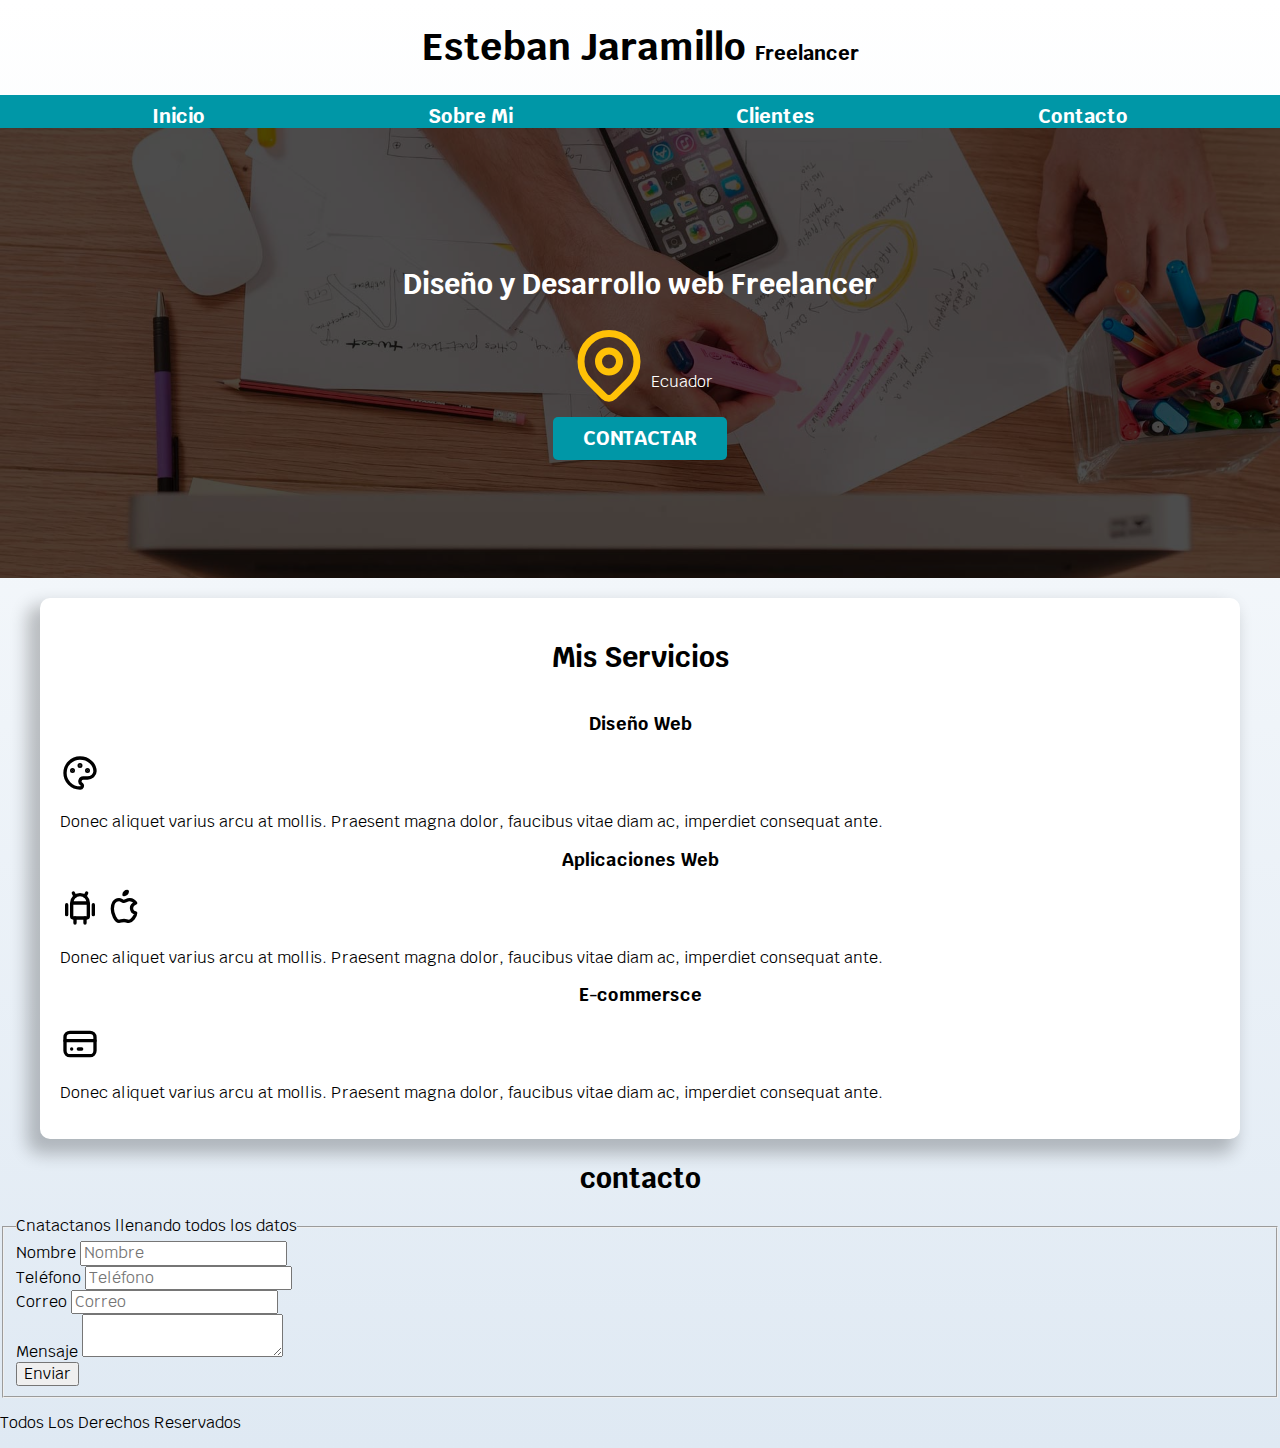
<file: index.html>
<!DOCTYPE html>
<html lang="en">
<head>
    <meta charset="UTF-8">
    <meta http-equiv="X-UA-Compatible" content="IE=edge">
    <meta name="viewport" content="width=device-width, initial-scale=1.0">
    <title>Disañador Freelancer</title>
    <link rel="preload" href="css/normalize.css" as="style">
    <link rel="stylesheet" href="css/normalize.css">
    <link href="https://fonts.googleapis.com/css2?family=Krub:wght@400;700&display=swap" rel="stylesheet">
    <link rel="preload" href="css/styles.css" as="style">
    <link href="css/styles.css" rel="stylesheet">

</head>
<body>
    <header>
     <h1 class="titulo">Esteban Jaramillo <span>Freelancer</span></h1>
    </header>
    
   <div class="nav-bg">
    <nav class="navegacion-principal contenedor"> 
        <a href="#">Inicio</a>      
        <a href="#">Sobre Mi</a>  
        <a href="#">Clientes</a>
        <a href="#">Contacto</a>
    </nav>
    </div>

    <section class="hero">
     <div class="contenido-hero">
     <h2>Diseño y Desarrollo web <span>Freelancer</span></h2>
        
     <div class="ubicacion">
     <svg xmlns="http://www.w3.org/2000/svg" class="icon icon-tabler icon-tabler-map-pin" width="84" height="84" viewBox="0 0 24 24" stroke-width="2" stroke="#ffc107" fill="none" stroke-linecap="round" stroke-linejoin="round">
            <path stroke="none" d="M0 0h24v24H0z" fill="none"/>
            <circle cx="12" cy="11" r="3" />
            <path d="M17.657 16.657l-4.243 4.243a2 2 0 0 1 -2.827 0l-4.244 -4.243a8 8 0 1 1 11.314 0z" />
          </svg>
        <p>Ecuador</p> 
     </div>
    
        <a class="boton" href="#">Contactar</a> 

      </div> 
    </section>

  <main class="contenedor sombra">
       <h2>Mis Servicios</h2>

      <div class="servicios"></div>
<section>
   <h3>Diseño Web</h3>
   <svg xmlns="http://www.w3.org/2000/svg" class="icon icon-tabler icon-tabler-palette" width="40" height="40" viewBox="0 0 24 24" stroke-width="2" stroke="#000000" fill="none" stroke-linecap="round" stroke-linejoin="round">
    <path stroke="none" d="M0 0h24v24H0z" fill="none"/>
    <path d="M12 21a9 9 0 1 1 0 -18a9 8 0 0 1 9 8a4.5 4 0 0 1 -4.5 4h-2.5a2 2 0 0 0 -1 3.75a1.3 1.3 0 0 1 -1 2.25" />
    <circle cx="7.5" cy="10.5" r=".5" fill="currentColor" />
    <circle cx="12" cy="7.5" r=".5" fill="currentColor" />
    <circle cx="16.5" cy="10.5" r=".5" fill="currentColor" />
  </svg>
<p>Donec aliquet varius arcu at mollis. Praesent magna dolor, faucibus vitae diam ac, imperdiet consequat ante.</p>
</section>

<section>
<h3>Aplicaciones Web</h3>
<svg xmlns="http://www.w3.org/2000/svg" class="icon icon-tabler icon-tabler-brand-android" width="40" height="40" viewBox="0 0 24 24" stroke-width="2" stroke="#000000" fill="none" stroke-linecap="round" stroke-linejoin="round">
    <path stroke="none" d="M0 0h24v24H0z" fill="none"/>
    <line x1="4" y1="10" x2="4" y2="16" />
    <line x1="20" y1="10" x2="20" y2="16" />
    <path d="M7 9h10v8a1 1 0 0 1 -1 1h-8a1 1 0 0 1 -1 -1v-8a5 5 0 0 1 10 0" />
    <line x1="8" y1="3" x2="9" y2="5" />
    <line x1="16" y1="3" x2="15" y2="5" />
    <line x1="9" y1="18" x2="9" y2="21" />
    <line x1="15" y1="18" x2="15" y2="21" />
  </svg>
  <svg xmlns="http://www.w3.org/2000/svg" class="icon icon-tabler icon-tabler-brand-apple" width="40" height="40" viewBox="0 0 24 24" stroke-width="2" stroke="#000000" fill="none" stroke-linecap="round" stroke-linejoin="round">
    <path stroke="none" d="M0 0h24v24H0z" fill="none"/>
    <path d="M9 7c-3 0 -4 3 -4 5.5c0 3 2 7.5 4 7.5c1.088 -.046 1.679 -.5 3 -.5c1.312 0 1.5 .5 3 .5s4 -3 4 -5c-.028 -.01 -2.472 -.403 -2.5 -3c-.019 -2.17 2.416 -2.954 2.5 -3c-1.023 -1.492 -2.951 -1.963 -3.5 -2c-1.433 -.111 -2.83 1 -3.5 1c-.68 0 -1.9 -1 -3 -1z" />
    <path d="M12 4a2 2 0 0 0 2 -2a2 2 0 0 0 -2 2" />
  </svg>
<p>Donec aliquet varius arcu at mollis. Praesent magna dolor, faucibus vitae diam ac, imperdiet consequat ante.</p>
</section>

<section>
<h3>E-commersce</h3>
<svg xmlns="http://www.w3.org/2000/svg" class="icon icon-tabler icon-tabler-credit-card" width="40" height="40" viewBox="0 0 24 24" stroke-width="2" stroke="#000000" fill="none" stroke-linecap="round" stroke-linejoin="round">
    <path stroke="none" d="M0 0h24v24H0z" fill="none"/>
    <rect x="3" y="5" width="18" height="14" rx="3" />
    <line x1="3" y1="10" x2="21" y2="10" />
    <line x1="7" y1="15" x2="7.01" y2="15" />
    <line x1="11" y1="15" x2="13" y2="15" />
  </svg>
<p>Donec aliquet varius arcu at mollis. Praesent magna dolor, faucibus vitae diam ac, imperdiet consequat ante.</p>
     </section>
  </div>
</main>

<section></section>
<h2>contacto</h2>

<form>
   <fieldset>
    <legend>Cnatactanos llenando todos los datos</legend>
   
    <div>
    <label>Nombre</label>
    <Input type="text" placeholder="Nombre">    
    </div>
    
     <div>
    <label>Teléfono</label>
    <Input type="tel" placeholder="Teléfono">    
     </div>   
    
    <div>
    <label>Correo</label>
    <Input type="email" placeholder="Correo">    
    </div>
    
    <div>
    <label>Mensaje</label>
    <textarea></textarea>
    </div>
    
    <div>
    <input type="submit" value="Enviar">    
    </div>
    
</fieldset> 
</form>
</section>

<footer>
    <p>Todos Los Derechos Reservados</p>
</footer>

</body>
</html>
</file>
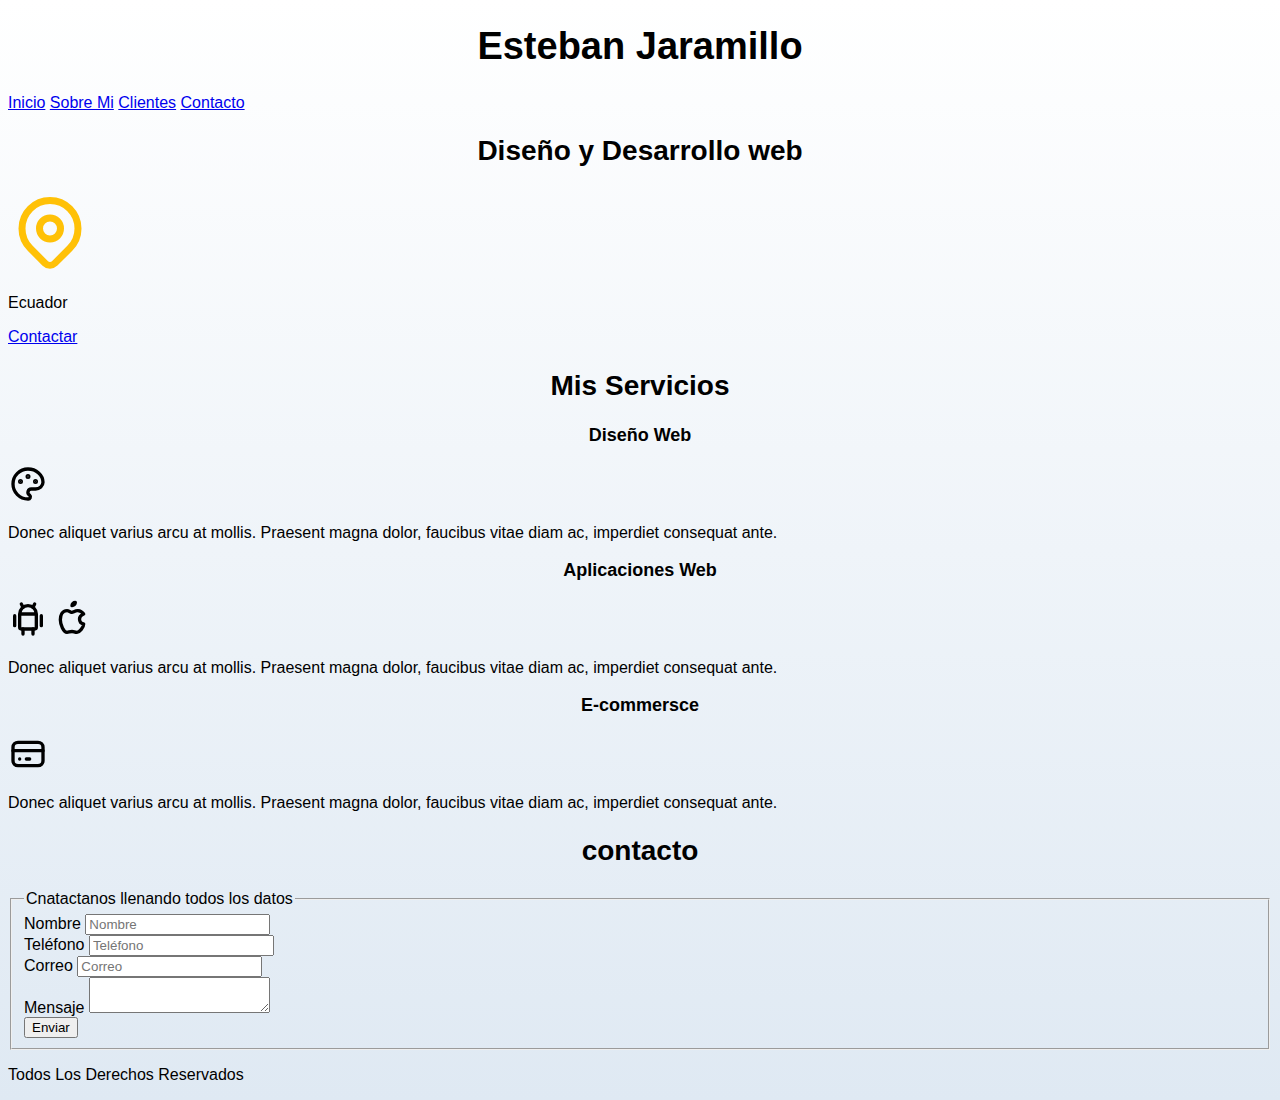
<file: nosotros.html>
<!DOCTYPE html>
<html lang="en">
<head>
    <meta charset="UTF-8">
    <meta http-equiv="X-UA-Compatible" content="IE=edge">
    <meta name="viewport" content="width=device-width, initial-scale=1.0">
    <title>Disañador Freelancer</title>
    <link rel="preload" href="css/styles.css" as="style">
    <link href="css/styles.css" rel="stylesheet">

</head>
<body>
    <header>
   <h1>Esteban Jaramillo</h1>
    </header>

    <nav>
        <a href="#">Inicio</a>      
        <a href="#">Sobre Mi</a>  
        <a href="#">Clientes</a>
        <a href="#">Contacto</a>
    </nav>

    <section>
        <h2>Diseño y Desarrollo web</h2>
        
        <svg xmlns="http://www.w3.org/2000/svg" class="icon icon-tabler icon-tabler-map-pin" width="84" height="84" viewBox="0 0 24 24" stroke-width="2" stroke="#ffc107" fill="none" stroke-linecap="round" stroke-linejoin="round">
            <path stroke="none" d="M0 0h24v24H0z" fill="none"/>
            <circle cx="12" cy="11" r="3" />
            <path d="M17.657 16.657l-4.243 4.243a2 2 0 0 1 -2.827 0l-4.244 -4.243a8 8 0 1 1 11.314 0z" />
          </svg>
        <p>Ecuador</p>

        <a href="#">Contactar</a>
    </section>


    <main>
   <h2>Mis Servicios</h2>

<section>
   <h3>Diseño Web</h3>
   <svg xmlns="http://www.w3.org/2000/svg" class="icon icon-tabler icon-tabler-palette" width="40" height="40" viewBox="0 0 24 24" stroke-width="2" stroke="#000000" fill="none" stroke-linecap="round" stroke-linejoin="round">
    <path stroke="none" d="M0 0h24v24H0z" fill="none"/>
    <path d="M12 21a9 9 0 1 1 0 -18a9 8 0 0 1 9 8a4.5 4 0 0 1 -4.5 4h-2.5a2 2 0 0 0 -1 3.75a1.3 1.3 0 0 1 -1 2.25" />
    <circle cx="7.5" cy="10.5" r=".5" fill="currentColor" />
    <circle cx="12" cy="7.5" r=".5" fill="currentColor" />
    <circle cx="16.5" cy="10.5" r=".5" fill="currentColor" />
  </svg>
<p>Donec aliquet varius arcu at mollis. Praesent magna dolor, faucibus vitae diam ac, imperdiet consequat ante.</p>
</section>

<section>
<h3>Aplicaciones Web</h3>
<svg xmlns="http://www.w3.org/2000/svg" class="icon icon-tabler icon-tabler-brand-android" width="40" height="40" viewBox="0 0 24 24" stroke-width="2" stroke="#000000" fill="none" stroke-linecap="round" stroke-linejoin="round">
    <path stroke="none" d="M0 0h24v24H0z" fill="none"/>
    <line x1="4" y1="10" x2="4" y2="16" />
    <line x1="20" y1="10" x2="20" y2="16" />
    <path d="M7 9h10v8a1 1 0 0 1 -1 1h-8a1 1 0 0 1 -1 -1v-8a5 5 0 0 1 10 0" />
    <line x1="8" y1="3" x2="9" y2="5" />
    <line x1="16" y1="3" x2="15" y2="5" />
    <line x1="9" y1="18" x2="9" y2="21" />
    <line x1="15" y1="18" x2="15" y2="21" />
  </svg>
  <svg xmlns="http://www.w3.org/2000/svg" class="icon icon-tabler icon-tabler-brand-apple" width="40" height="40" viewBox="0 0 24 24" stroke-width="2" stroke="#000000" fill="none" stroke-linecap="round" stroke-linejoin="round">
    <path stroke="none" d="M0 0h24v24H0z" fill="none"/>
    <path d="M9 7c-3 0 -4 3 -4 5.5c0 3 2 7.5 4 7.5c1.088 -.046 1.679 -.5 3 -.5c1.312 0 1.5 .5 3 .5s4 -3 4 -5c-.028 -.01 -2.472 -.403 -2.5 -3c-.019 -2.17 2.416 -2.954 2.5 -3c-1.023 -1.492 -2.951 -1.963 -3.5 -2c-1.433 -.111 -2.83 1 -3.5 1c-.68 0 -1.9 -1 -3 -1z" />
    <path d="M12 4a2 2 0 0 0 2 -2a2 2 0 0 0 -2 2" />
  </svg>
<p>Donec aliquet varius arcu at mollis. Praesent magna dolor, faucibus vitae diam ac, imperdiet consequat ante.</p>
</section>

<section>
<h3>E-commersce</h3>
<svg xmlns="http://www.w3.org/2000/svg" class="icon icon-tabler icon-tabler-credit-card" width="40" height="40" viewBox="0 0 24 24" stroke-width="2" stroke="#000000" fill="none" stroke-linecap="round" stroke-linejoin="round">
    <path stroke="none" d="M0 0h24v24H0z" fill="none"/>
    <rect x="3" y="5" width="18" height="14" rx="3" />
    <line x1="3" y1="10" x2="21" y2="10" />
    <line x1="7" y1="15" x2="7.01" y2="15" />
    <line x1="11" y1="15" x2="13" y2="15" />
  </svg>
<p>Donec aliquet varius arcu at mollis. Praesent magna dolor, faucibus vitae diam ac, imperdiet consequat ante.</p>
</section>
</main>

<section></section>
<h2>contacto</h2>

<form>
   <fieldset>
    <legend>Cnatactanos llenando todos los datos</legend>
   
    <div>
    <label>Nombre</label>
    <Input type="text" placeholder="Nombre">    
    </div>
    
     <div>
    <label>Teléfono</label>
    <Input type="tel" placeholder="Teléfono">    
     </div>   
    
    <div>
    <label>Correo</label>
    <Input type="email" placeholder="Correo">    
    </div>
    
    <div>
    <label>Mensaje</label>
    <textarea></textarea>
    </div>
    
    <div>
    <input type="submit" value="Enviar">    
    </div>
    
</fieldset> 
</form>
</section>

<footer>
    <p>Todos Los Derechos Reservados</p>
</footer>

</body>
</html>
</file>
<file: css/styles.css>
:root {
    --blanco:#ffffff;
    --oscuro:#212121;
    --primario:#ffc107;
    --secundario:#0097a7;
    --gris:#757575;
    --grisClaro: #DFE9F3 
}
/* esto es un comentario **/
html{
    font-size: 62.5%;
    box-sizing: border-box;
}
*, *:before, *:after {
    box-sizing: inherit;
  }

body {
    font-size: 16px; /* 1rem = 10px **/
    font-family: 'Krub', sans-serif;    
    background-image: linear-gradient(to  top, var(--grisClaro) 0%, var(--blanco) 100% );
}
.sombra {
    -webkit-box-shadow: -9px 11px 17px 4px rgba(0,0,0,0.24);
    -moz-box-shadow: -9px 11px 17px 4px rgba(0,0,0,0.24);
     box-shadow: -9px 11px 17px 4px rgba(0,0,0,0.24);
    background-color: var(--blanco);
    padding: 2rem;
    border-radius: 1rem;
}

/* tipografia **/
h1 {
font-size: 3.8rem;
}
 h2 {
    font-size: 2.8rem;
 }

 h3 {
    font-size: 1.8rem;
 }

 h1,h2,h3 {
 text-align: center;   
 }

.titulo span{
font-size: 2rem;
}

.contenedor {
max-width: 120rem;
margin: 0 auto 0 auto;
}

.boton {
    background-color: var(--secundario);
    color: var(--blanco);
    padding: 1rem 3rem;
    margin-top: 1rem;
    font-size: 2rem;
    text-decoration: none;
    text-transform: uppercase;
    font-weight: bold;
    border-radius: .5rem;
    width: 90%;
    text-align: center;
}
@media(min-width:768px) {
    .boton {
        width: auto;
    }
}
/* navegacion principal **/
.nav-bg{
background-color: var(--secundario);    
}

.navegacion-principal{
display: flex;
flex-direction: column;

}

@media (min-width: 768px) {
     .navegacion-principal {
        flex-direction: row;
        justify-content: space-around;
     }
}


.navegacion-principal a {
  display: block;
  text-align: center;
  color: var(--blanco);
  text-decoration: none; 
  font-size: 2rem;
  font-weight: 700;
  padding-top: 1rem;
}
.navegacion-principal a:hover{
    background-color: var(--primario);
    color: var(--oscuro);
}

.hero {
    background-image: url(../imagenes/hero.jpg);
    background-repeat: no-repeat;
    background-size: cover;
    height: 450px;
    position: relative;
    margin-bottom: 2rem;
}

.contenido-hero{
position:absolute;
background-color: rgba(0,0,0, .7);
width: 100%;
height: 100%;

display: flex;
flex-direction: column;
align-items: center;
justify-content: center;


}
.contenido-hero h2,
.contenido-hero p{
    color: var(--blanco);
}
.ubicacion {
    display:flex;
    align-items: flex-end;
}

/** servicios**/
.servicios {
    display: grid;

}
</file>
